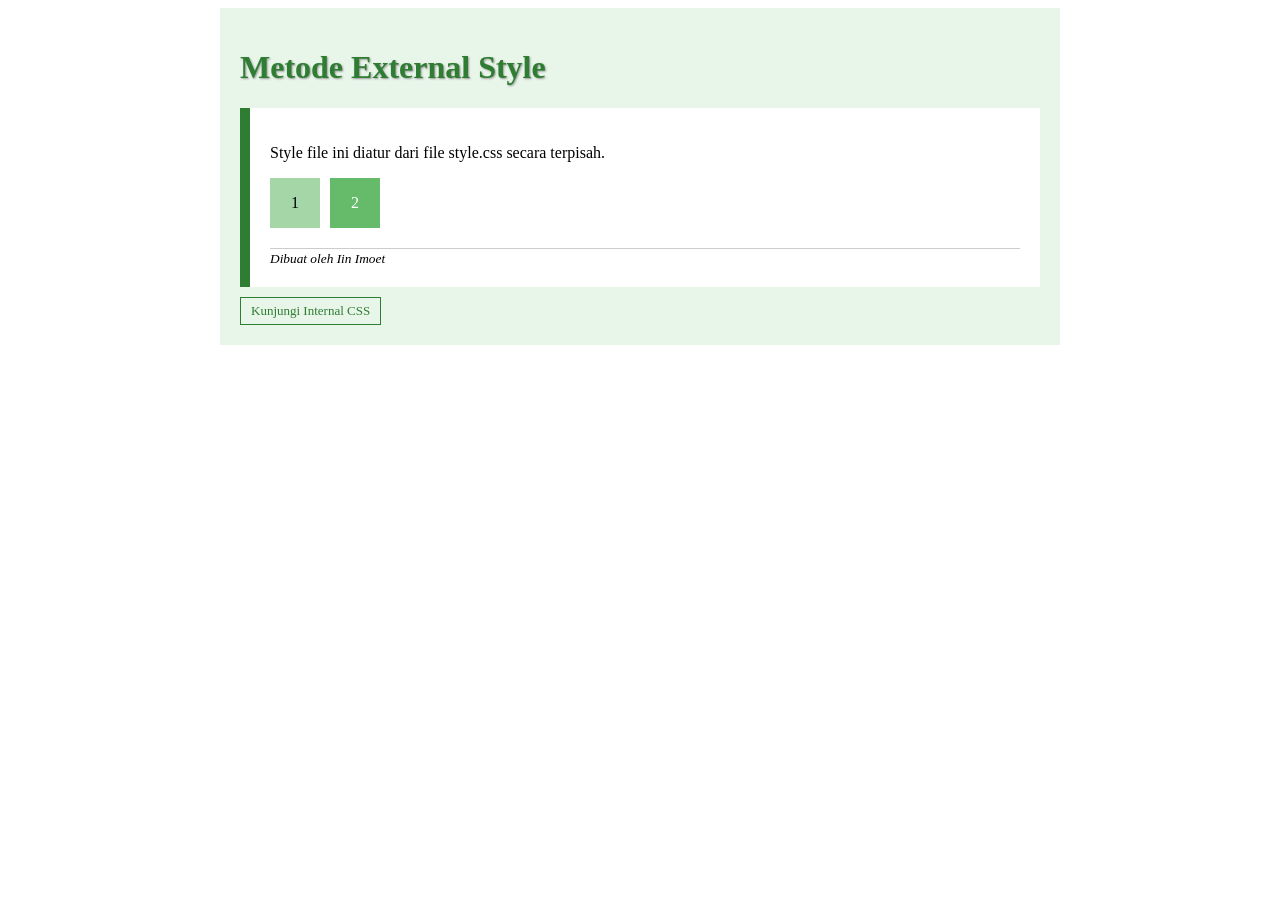
<file: index.html>
<!DOCTYPE html>
<html lang="id">
<head>
    <meta charset="UTF-8">
    <title>Tugas CSS - External Style</title>
    <link rel="stylesheet" href="style.css">
</head>
<body>

    <main class="wrapper">
        <h1 class="title">Metode External Style</h1>
        <section class="card">
            <p>Style file ini diatur dari file style.css secara terpisah.</p>
            <div class="box-grid">
                <div class="item">1</div>
                <div class="item">2</div>
            </div>
            <footer class="footer-note">
                <small>Dibuat oleh Iin Imoet</small>
            </footer>
        </section>
        <a href="internal.html" target="_blank" class="btn-link">Kunjungi Internal CSS</a>
    </main>

</body>
</html>
</file>
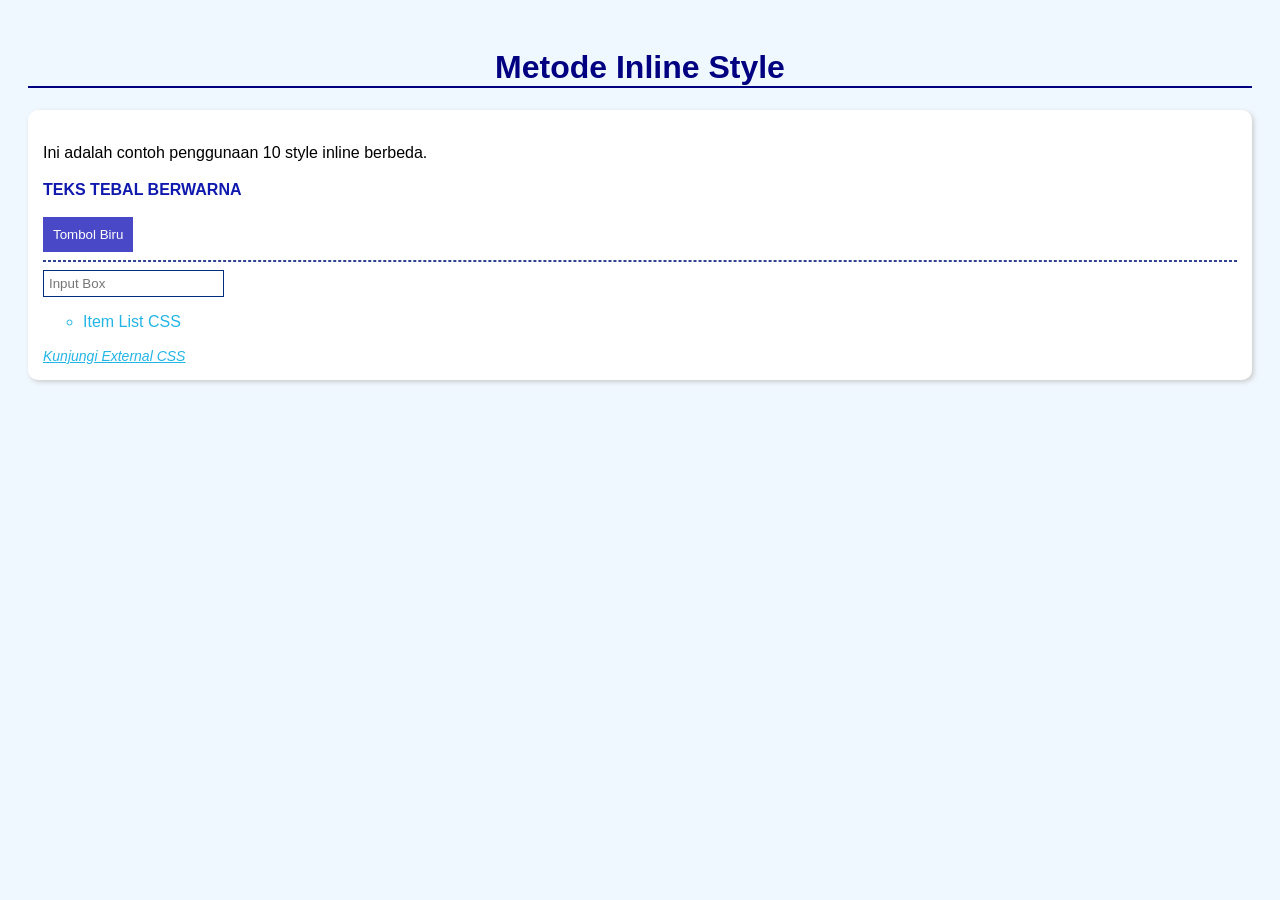
<file: inline.html>
<!DOCTYPE html>
<html lang="id">
<head>
    <meta charset="UTF-8">
    <title>Tugas CSS - Inline Style</title>
</head>
<body style="background-color: #f0f8ff; font-family: sans-serif; padding: 20px;"> <!-- 1. body -->

    <h1 style="color: navy; text-align: center; border-bottom: 2px solid navy;">Metode Inline Style</h1> <!-- 2. h1 -->

    <div style="background: white; border-radius: 10px; padding: 15px; box-shadow: 2px 2px 5px #ccc;"> <!-- 3. div -->
        <p style="font-size: 16px; line-height: 1.5;">Ini adalah contoh penggunaan 10 style inline berbeda.</p> <!-- 4. p -->
        
        <b style="color: rgb(15, 25, 173); text-transform: uppercase;">Teks Tebal Berwarna</b> <!-- 5. b -->
        <br><br>
        
        <button style="background: rgb(73, 73, 199); color: white; padding: 10px; border: none; cursor: pointer;">Tombol Biru</button> <!-- 6. button -->
        <hr style="border: 1px dashed rgb(48, 66, 146);"> <!-- 7. hr -->
        
        <input type="text" placeholder="Input Box" style="border: 1px solid rgb(0, 45, 128); padding: 5px;"> <!-- 8. input -->
        
        <ul style="list-style-type: circle; color: rgb(35, 181, 230);"> <!-- 9. ul -->
            <li style="margin-bottom: 5px;">Item List CSS</li> <!-- 10. li -->
        </ul>

        <a href="index.html" target="_blank" class="btn-link" style="font-size: 14px; font-style: italic; color: rgb(35, 181, 230);">Kunjungi External CSS</a>
    </div>

    

</body>
</html>
</file>
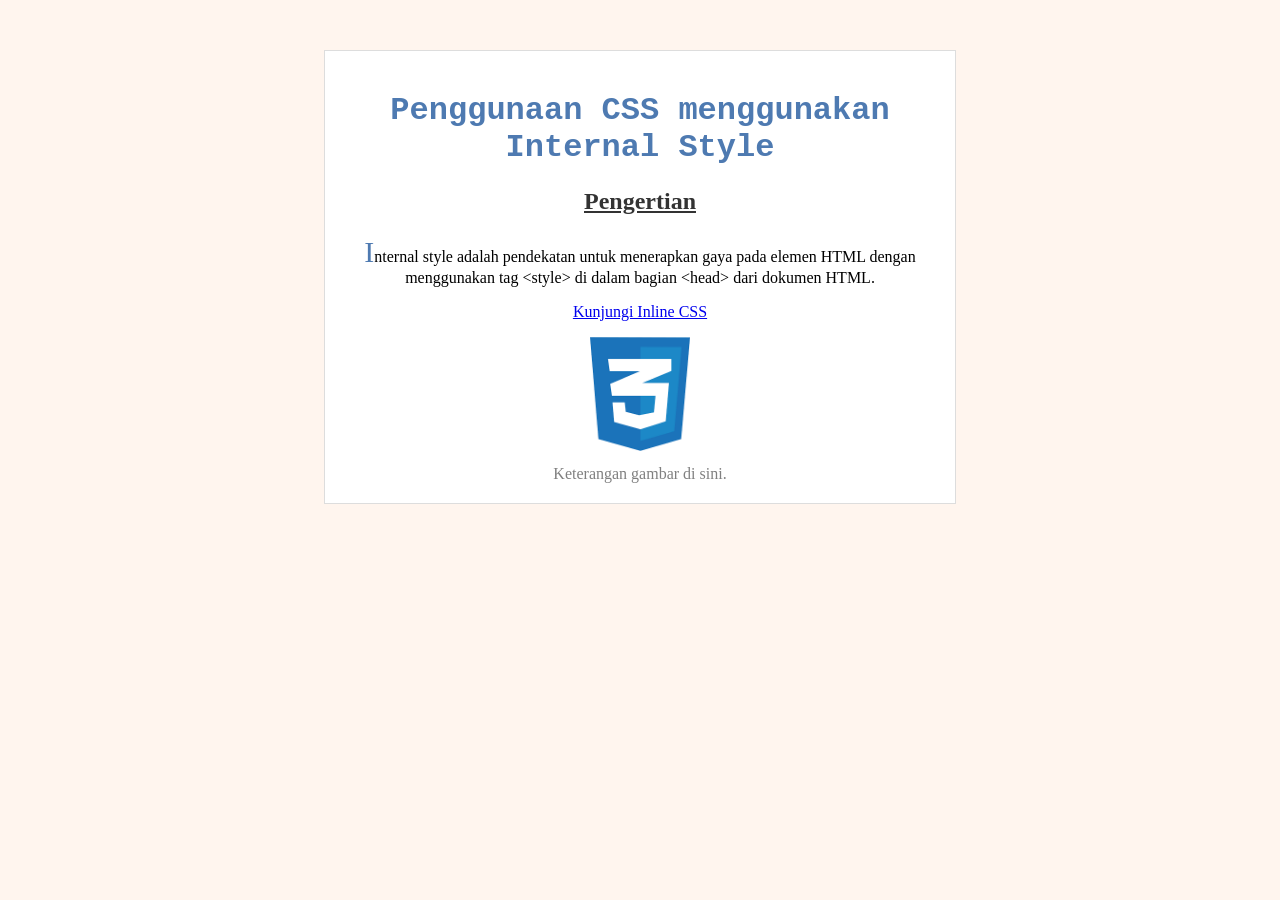
<file: internal.html>
<!DOCTYPE html>
<html lang="id">
<head>
    <meta charset="UTF-8">
    <title>Tugas CSS - Internal Style</title>
    <style>
        /* 1. Element Selector */
        body { background-color: #fff5ee; text-align: center; }
        /* 2. ID Selector */
        #container { width: 50%; margin: 50px auto; background: white; padding: 20px; border: 1px solid #ddd; }
        /* 3. Class Selector */
        .judul-utama { color: #4e7ab1; font-family: 'Courier New', Courier, monospace; }
        /* 4. Descendant Selector */
        nav ul { list-style: none; padding: 0; }
        /* 5. Grouping Selector */
        h2, h3 { color: #333; text-decoration: underline; }
        /* 6. Universal Selector */
        * { box-sizing: border-box; }
        /* 7. Pseudo-class :hover */
        .link-aktif:hover { color: orange; font-weight: bold; }
        /* 8. Attribute Selector */
        img[alt="logo"] { width: 100px; filter: brightness(100%); }
        /* 9. Child Selector */
        div > span { display: block; margin-top: 10px; color: gray; }
        /* 10. Pseudo-element ::first-letter */
        .teks-keren::first-letter { font-size: 30px; color: #4e7ab1; }
    </style>
</head>
<body>

    <div id="container">
        <h1 class="judul-utama">Penggunaan CSS menggunakan Internal Style</h1>
        <h2>Pengertian</h2>
        <p class="teks-keren">Internal style adalah pendekatan untuk menerapkan gaya pada elemen HTML dengan menggunakan tag &lt;style&gt; di dalam bagian &lt;head&gt; dari dokumen HTML.</p>
        
        <nav>
            <ul>
                <li><a href="inline.html" class="link-aktif">Kunjungi  Inline CSS</a></li>
            </ul>
        </nav>

        <img src="[data-uri]" alt="logo">
        <span>Keterangan gambar di sini.</span>
    </div>

</body>
</html>
</file>
<file: style.css>
/* 1. Element Selector */
html { scroll-behavior: smooth; }
/* 2. Class Selector */
.wrapper { max-width: 800px; margin: auto; padding: 20px; background: #e8f5e9; }
/* 3. Class Selector untuk Judul */
.title { color: #2e7d32; text-shadow: 1px 1px 2px #999; }
/* 4. Class Selector untuk Card */
.card { background: white; padding: 20px; border-left: 10px solid #2e7d32; }
/* 5. Class Selector untuk Grid */
.box-grid { display: flex; gap: 10px; margin-top: 15px; }
/* 6. Descendant Selector */
.box-grid .item { width: 50px; height: 50px; background: #a5d6a7; text-align: center; line-height: 50px; }
/* 7. Pseudo-class :last-child */
.item:last-child { background: #66bb6a; color: white; }
/* 8. Class Selector untuk Footer */
.footer-note { margin-top: 20px; font-style: italic; border-top: 1px solid #ccc; }
/* 9. Pseudo-class :visited */
.btn-link:visited { color: purple; }
/* 10. Class Selector untuk Link Button */
.btn-link { display: inline-block; margin-top: 10px; color: #2e7d32; text-decoration: none; border: 1px solid #2e7d32; padding: 5px 10px; font-size: small; }
/* 11. link */
.btn-link:hover { background: #2e7d32; color: white; }
</file>
